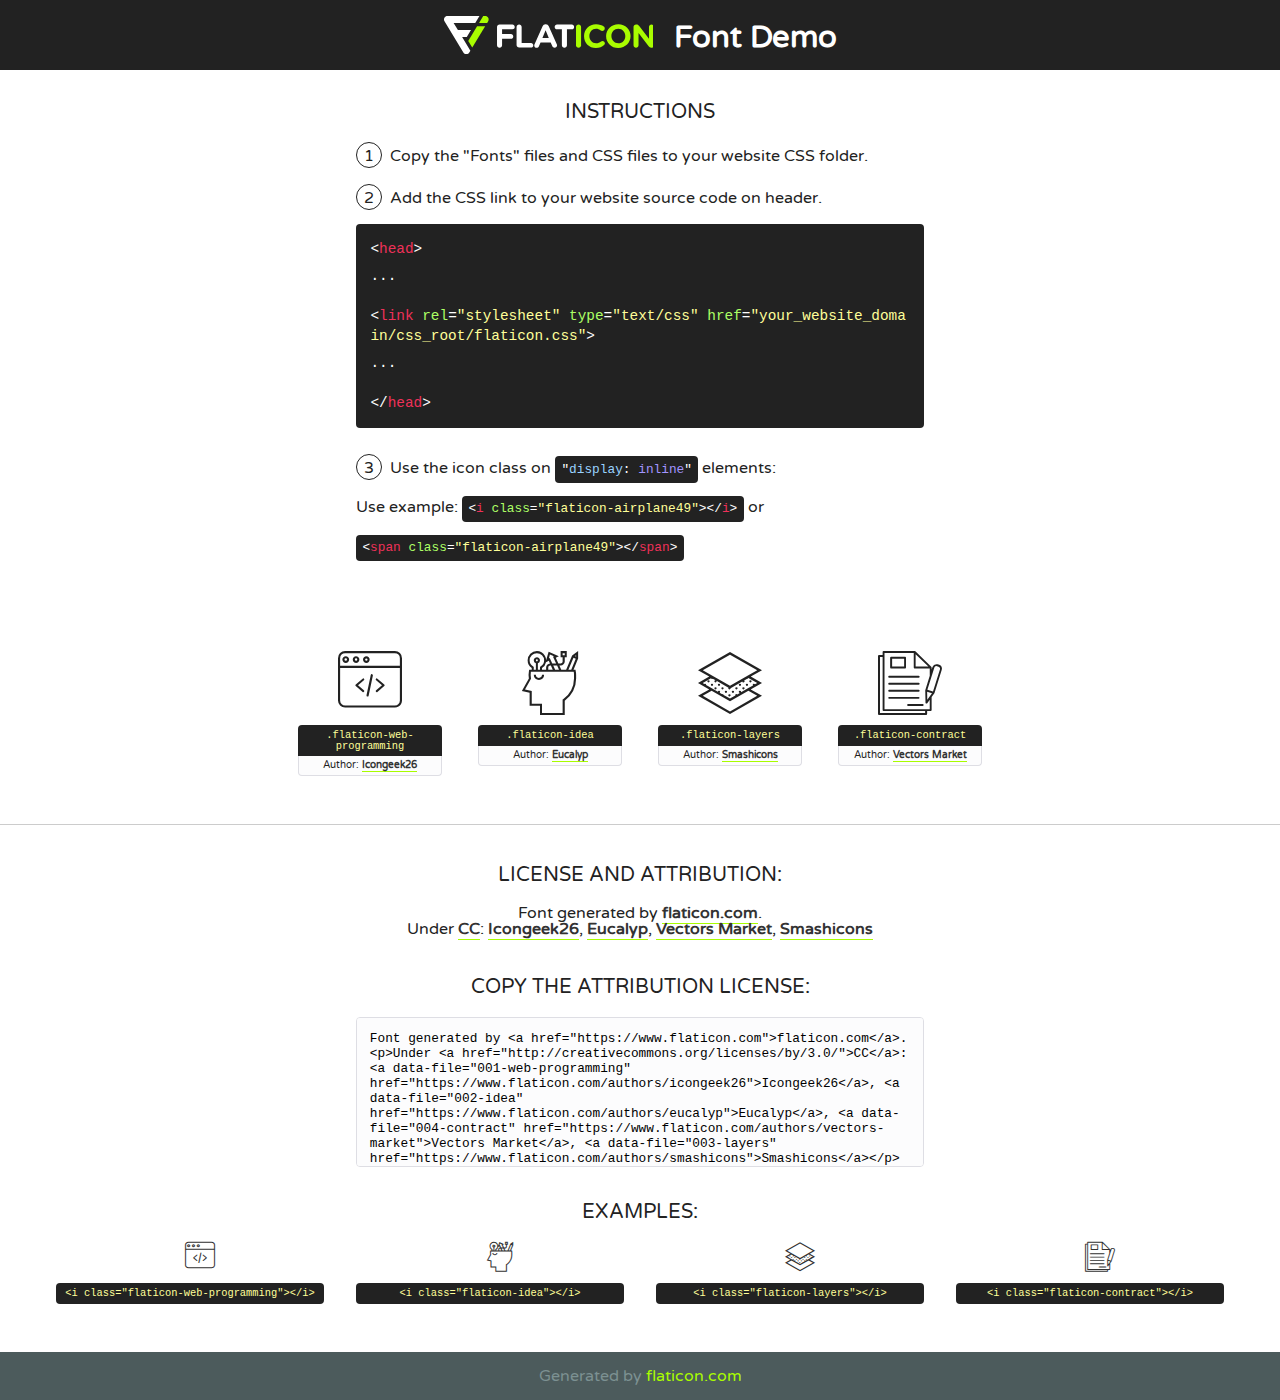
<file: fonts/flaticon/font/flaticon.html>
<!DOCTYPE html>
<!--
  Flaticon icon font: Flaticon
  Creation date: 12/06/2019 06:16
-->
<html>
<!DOCTYPE html>
<html>

<head>
    <title>Flaticon WebFont</title>
    <link href="http://fonts.googleapis.com/css?family=Varela+Round" rel="stylesheet" type="text/css" />
    <link rel="stylesheet" type="text/css" href="flaticon.css">
    <meta charset="UTF-8">
    <style>
    html, body, div, span, applet, object, iframe,
    h1, h2, h3, h4, h5, h6, p, blockquote, pre,
    a, abbr, acronym, address, big, cite, code,
    del, dfn, em, img, ins, kbd, q, s, samp,
    small, strike, strong, sub, sup, tt, var,
    b, u, i, center,
    dl, dt, dd, ol, ul, li,
    fieldset, form, label, legend,
    table, caption, tbody, tfoot, thead, tr, th, td,
    article, aside, canvas, details, embed, 
    figure, figcaption, footer, header, hgroup, 
    menu, nav, output, ruby, section, summary,
    time, mark, audio, video {
        margin: 0;
        padding: 0;
        border: 0;
        font-size: 100%;
        font: inherit;
        vertical-align: baseline;
    }
    /* HTML5 display-role reset for older browsers */
    article, aside, details, figcaption, figure, 
    footer, header, hgroup, menu, nav, section {
        display: block;
    }
    body {
        line-height: 1;
    }
    ol, ul {
        list-style: none;
    }
    blockquote, q {
        quotes: none;
    }
    blockquote:before, blockquote:after,
    q:before, q:after {
        content: '';
        content: none;
    }
    table {
        border-collapse: collapse;
        border-spacing: 0;
    }
    body {
        font-family: 'Varela Round', Helvetica, Arial, sans-serif;
        font-size: 16px;
        color: #222;
    }
    a {
        color: #333;
        border-bottom: 1px solid #a9fd00;
        font-weight: bold;
        text-decoration: none;
    }
    * {
        -moz-box-sizing: border-box;
        -webkit-box-sizing: border-box;
        box-sizing: border-box;
        margin: 0;
        padding: 0;
    }
    [class^="flaticon-"]:before, [class*=" flaticon-"]:before, [class^="flaticon-"]:after, [class*=" flaticon-"]:after {
        font-family: Flaticon;
        font-size: 30px;
        font-style: normal;
        margin-left: 20px;
        color: #333;
    }
    .wrapper {
        max-width: 600px;
        margin: auto;
        padding: 0 1em;
    }
    .title {
        font-size: 1.25em;
        text-align: center;
        margin-bottom: 1em;
        text-transform: uppercase;
    }
    header {
        text-align: center;
        background-color: #222;
        color: #fff;
        padding: 1em;
    }
    header .logo {
        width: 210px;
        height: 38px;
        display: inline-block;
        vertical-align: middle;
        margin-right: 1em;
        border: none;
    }
    header strong {
        font-size: 1.95em;
        font-weight: bold;
        vertical-align: middle;
        margin-top: 5px;
        display: inline-block;
    }
    .demo {
        margin: 2em auto;
        line-height: 1.25em;
    }
    .demo ul li {
        margin-bottom: 1em;
    }
    .demo ul li .num {
        color: #222;
        border-radius: 20px;
        display: inline-block;
        width: 26px;
        padding: 3px;
        height: 26px;
        text-align: center;
        margin-right: 0.5em;
        border: 1px solid #222;
    }
    .demo ul li code {
        background-color: #222;
        border-radius: 4px;
        padding: 0.25em 0.5em;
        display: inline-block;
        color: #fff;
        font-family: Consolas,Monaco,Lucida Console,Liberation Mono,DejaVu Sans Mono,Bitstream Vera Sans Mono,Courier New, monospace;
        font-weight: lighter;
        margin-top: 1em;
        font-size: 0.8em;
        word-break: break-all;
    }
    .demo ul li code.big {
        padding: 1em;
        font-size: 0.9em;
    }
    .demo ul li code .red {
        color: #EF3159;
    }
    .demo ul li code .green {
        color: #ACFF65;
    }
    .demo ul li code .yellow {
        color: #FFFF99;
    }
    .demo ul li code .blue {
        color: #99D3FF;
    }
    .demo ul li code .purple {
        color: #A295FF;
    }
    .demo ul li code .dots {
        margin-top: 0.5em;
        display: block;
    }
    #glyphs {
        border-bottom: 1px solid #ccc;
        padding: 2em 0;
        text-align: center;
    }
    .glyph {
        display: inline-block;
        width: 9em;
        margin: 1em;
        text-align: center;
        vertical-align: top;
        background: #FFF;
    }
    .glyph .glyph-icon {
        padding: 10px;
        display: block;
        font-family:"Flaticon";
        font-size: 64px;
        line-height: 1;
    }
    .glyph .glyph-icon:before {
        font-size: 64px;
        color: #222;
        margin-left: 0;
    }
    .class-name {
        font-size: 0.65em;
        background-color: #222;
        color: #fff;
        border-radius: 4px 4px 0 0;
        padding: 0.5em;
        color: #FFFF99;
        font-family: Consolas,Monaco,Lucida Console,Liberation Mono,DejaVu Sans Mono,Bitstream Vera Sans Mono,Courier New, monospace;
    }
    .author-name {
        font-size: 0.6em;
        background-color: #fcfcfd;
        border: 1px solid #DEDEE4;
        border-top: 0;
        border-radius: 0 0 4px 4px;
        padding: 0.5em;
    }
    .class-name:last-child {
        font-size: 10px;
        color:#888;
    }
    .class-name:last-child a {
        font-size: 10px;
        color:#555;
    }
    .class-name:last-child a:hover {
        color:#a9fd00;
    }
    .glyph > input {
        display: block;
        width: 100px;
        margin: 5px auto;
        text-align: center;
        font-size: 12px;
        cursor: text;
    }
    .glyph > input.icon-input {
        font-family:"Flaticon";
        font-size: 16px;
        margin-bottom: 10px;
    }
    .attribution .title {
        margin-top: 2em;
    }
    .attribution textarea {
        background-color: #fcfcfd;
        padding: 1em;
        border: none;
        box-shadow: none;
        border: 1px solid #DEDEE4;
        border-radius: 4px;
        resize: none;
        width: 100%;
        height: 150px;
        font-size: 0.8em;
        font-family: Consolas,Monaco,Lucida Console,Liberation Mono,DejaVu Sans Mono,Bitstream Vera Sans Mono,Courier New, monospace;
        -webkit-appearance: none;
    }
    .iconsuse {
        margin: 2em auto;
        text-align: center;
        max-width: 1200px;
    }
    .iconsuse:after {
        content: '';
        display: table;
        clear: both;
    }
    .iconsuse .image {
        float: left;
        width: 25%;
        padding: 0 1em;
    }
    .iconsuse .image p {
        margin-bottom: 1em;
    }
    .iconsuse .image span {
        display: block;
        font-size: 0.65em;
        background-color: #222;
        color: #fff;
        border-radius: 4px;
        padding: 0.5em;
        color: #FFFF99;
        margin-top: 1em;
        font-family: Consolas,Monaco,Lucida Console,Liberation Mono,DejaVu Sans Mono,Bitstream Vera Sans Mono,Courier New, monospace;
    }
    #footer {
        text-align: center;
        background-color: #4C5B5C;
        color: #7c9192;
        padding: 1em;
    }
    #footer a {
        border: none;
        color: #a9fd00;
        font-weight: normal;
    }
    @media (max-width: 960px) {
        .iconsuse .image {
            width: 50%;
        }
    }
    @media (max-width: 560px) {
        .iconsuse .image {
            width: 100%;
        }
    }
    </style>
</head>

<body class="characters-off">

    <header>
        <a href="https://www.flaticon.com" target="_blank" class="logo">
            <svg version="1.1" xmlns="http://www.w3.org/2000/svg" xmlns:xlink="http://www.w3.org/1999/xlink" xmlns:a="http://ns.adobe.com/AdobeSVGViewerExtensions/3.0/" viewBox="0 0 560.875 102.036" enable-background="new 0 0 560.875 102.036" xml:space="preserve">
                <defs>
                </defs>
                <g>
                    <g class="letters">
                        <path fill="#ffffff" d="M141.596,29.675c0-3.777,2.985-6.767,6.764-6.767h34.438c3.426,0,6.15,2.728,6.15,6.15
                        c0,3.43-2.724,6.149-6.15,6.149h-27.674v13.091h23.719c3.429,0,6.151,2.724,6.151,6.15c0,3.43-2.723,6.149-6.151,6.149h-23.719
                        v17.574c0,3.773-2.986,6.761-6.764,6.761c-3.779,0-6.764-2.989-6.764-6.761V29.675z"></path>
                        <path fill="#ffffff" d="M193.844,29.149c0-3.781,2.985-6.767,6.764-6.767c3.776,0,6.763,2.985,6.763,6.767v42.957h25.039
                        c3.426,0,6.149,2.726,6.149,6.153c0,3.425-2.723,6.15-6.149,6.15h-31.802c-3.779,0-6.764-2.986-6.764-6.768V29.149z"></path>
                        <path fill="#ffffff" d="M241.891,75.71l21.438-48.407c1.492-3.341,4.215-5.357,7.906-5.357h0.792
                        c3.686,0,6.323,2.017,7.815,5.357l21.439,48.407c0.436,0.967,0.701,1.845,0.701,2.723c0,3.602-2.809,6.501-6.414,6.501
                        c-3.161,0-5.269-1.845-6.499-4.655l-4.132-9.661h-27.059l-4.301,10.102c-1.144,2.631-3.426,4.214-6.237,4.214
                        c-3.517,0-6.24-2.81-6.24-6.325C241.1,77.64,241.451,76.677,241.891,75.71z M279.932,58.666l-8.521-20.297l-8.526,20.297H279.932
                        z"></path>
                        <path fill="#ffffff" d="M314.864,35.387H301.86c-3.429,0-6.239-2.813-6.239-6.238c0-3.429,2.811-6.24,6.239-6.24h39.533
                        c3.426,0,6.237,2.811,6.237,6.24c0,3.425-2.811,6.238-6.237,6.238h-13.001v42.785c0,3.773-2.99,6.761-6.764,6.761
                        c-3.779,0-6.764-2.989-6.764-6.761V35.387z"></path>
                        <path fill="#A9FD00" d="M352.615,29.149c0-3.781,2.985-6.767,6.767-6.767c3.774,0,6.761,2.985,6.761,6.767v49.024
                        c0,3.773-2.987,6.761-6.761,6.761c-3.781,0-6.767-2.989-6.767-6.761V29.149z"></path>
                        <path fill="#A9FD00" d="M374.132,53.836v-0.179c0-17.481,13.178-31.801,32.065-31.801c9.22,0,15.459,2.458,20.557,6.238
                        c1.402,1.054,2.637,2.985,2.637,5.357c0,3.692-2.985,6.59-6.681,6.59c-1.845,0-3.071-0.702-4.044-1.319
                        c-3.776-2.813-7.729-4.393-12.562-4.393c-10.364,0-17.831,8.611-17.831,19.154v0.173c0,10.542,7.291,19.329,17.831,19.329
                        c5.715,0,9.492-1.756,13.359-4.834c1.049-0.874,2.458-1.491,4.039-1.491c3.429,0,6.325,2.813,6.325,6.236
                        c0,2.106-1.056,3.78-2.282,4.834c-5.539,4.834-12.036,7.733-21.878,7.733C387.572,85.464,374.132,71.493,374.132,53.836z"></path>
                        <path fill="#A9FD00" d="M433.009,53.836v-0.179c0-17.481,13.79-31.801,32.766-31.801c18.981,0,32.592,14.143,32.592,31.628v0.173
                        c0,17.483-13.785,31.807-32.769,31.807C446.625,85.464,433.009,71.32,433.009,53.836z M484.224,53.836v-0.179
                        c0-10.539-7.725-19.326-18.626-19.326c-10.893,0-18.449,8.611-18.449,19.154v0.173c0,10.542,7.73,19.329,18.626,19.329
                        C476.676,72.986,484.224,64.378,484.224,53.836z"></path>
                        <path fill="#A9FD00" d="M506.233,29.321c0-3.774,2.99-6.763,6.767-6.763h1.401c3.252,0,5.183,1.583,7.029,3.953l26.093,34.265
                        V29.059c0-3.692,2.99-6.677,6.681-6.677c3.683,0,6.671,2.985,6.671,6.677v48.934c0,3.78-2.987,6.765-6.764,6.765h-0.436
                        c-3.257,0-5.188-1.581-7.034-3.953l-27.056-35.492v32.944c0,3.687-2.985,6.676-6.678,6.676c-3.683,0-6.673-2.989-6.673-6.676
                        V29.321z"></path>
                    </g>
                    <g class="insignia">
                        <path fill="#ffffff" d="M48.372,56.137h12.517l11.156-18.537H37.186L25.688,18.539h57.825L94.668,0H9.271
                        C5.925,0,2.842,1.801,1.198,4.716c-1.644,2.907-1.593,6.482,0.134,9.343l50.38,83.501c1.678,2.781,4.689,4.476,7.938,4.476
                        c3.246,0,6.257-1.695,7.935-4.476l2.898-4.804L48.372,56.137z"></path>
                        <g class="i">
                            <path fill="#A9FD00" d="M93.575,18.539h0.031v0.004l21.652,0.004l2.705-4.488c1.727-2.861,1.778-6.436,0.133-9.343
                            C116.454,1.801,113.371,0,110.026,0h-5.294L93.575,18.539z"></path>
                            <polygon fill="#A9FD00" points="88.291,27.356 64.725,66.486 75.519,84.404 109.942,27.356"></polygon>
                        </g>
                    </g>
                </g>
            </svg>
        </a>
        <strong>Font Demo</strong>
    </header>


    <section class="demo wrapper">

        <p class="title">Instructions</p>

        <ul>
            <li>
                <span class="num">1</span>Copy the "Fonts" files and CSS files to your website CSS folder.
            </li>
            <li>
                <span class="num">2</span>Add the CSS link to your website source code on header.
                <code class="big">
                    &lt;<span class="red">head</span>&gt;
                    <br/><span class="dots">...</span>
                    <br/>&lt;<span class="red">link</span> <span class="green">rel</span>=<span class="yellow">"stylesheet"</span> <span class="green">type</span>=<span class="yellow">"text/css"</span> <span class="green">href</span>=<span class="yellow">"your_website_domain/css_root/flaticon.css"</span>&gt;
                    <br/><span class="dots">...</span>
                    <br/>&lt;/<span class="red">head</span>&gt;
                </code>
            </li>

            <li>
                <p>
                    <span class="num">3</span>Use the icon class on <code>"<span class="blue">display</span>:<span class="purple"> inline</span>"</code> elements:
                    <br />
                    Use example: <code>&lt;<span class="red">i</span> <span class="green">class</span>=<span class="yellow">&quot;flaticon-airplane49&quot;</span>&gt;&lt;/<span class="red">i</span>&gt;</code> or <code>&lt;<span class="red">span</span> <span class="green">class</span>=<span class="yellow">&quot;flaticon-airplane49&quot;</span>&gt;&lt;/<span class="red">span</span>&gt;</code>
            </li>
        </ul>

    </section>




   <section id="glyphs">          
    
      
        <div class="glyph"><div class="glyph-icon flaticon-web-programming"></div>
            <div class="class-name">.flaticon-web-programming</div>
            <div class="author-name">Author: <a data-file="001-web-programming" href="https://www.flaticon.com/authors/icongeek26">Icongeek26</a> </div> 
        </div>        
        
        <div class="glyph"><div class="glyph-icon flaticon-idea"></div>
            <div class="class-name">.flaticon-idea</div>
            <div class="author-name">Author: <a data-file="002-idea" href="https://www.flaticon.com/authors/eucalyp">Eucalyp</a> </div> 
        </div>        
        
        <div class="glyph"><div class="glyph-icon flaticon-layers"></div>
            <div class="class-name">.flaticon-layers</div>
            <div class="author-name">Author: <a data-file="003-layers" href="https://www.flaticon.com/authors/smashicons">Smashicons</a> </div> 
        </div>        
        
        <div class="glyph"><div class="glyph-icon flaticon-contract"></div>
            <div class="class-name">.flaticon-contract</div>
            <div class="author-name">Author: <a data-file="004-contract" href="https://www.flaticon.com/authors/vectors-market">Vectors Market</a> </div> 
        </div>        
        

    </section>



    <section class="attribution wrapper"   style="text-align:center;">

      <div class="title">License and attribution:</div><div class="attrDiv">Font generated by <a href="https://www.flaticon.com">flaticon.com</a>. <div><p>Under <a href="http://creativecommons.org/licenses/by/3.0/">CC</a>: <a data-file="001-web-programming" href="https://www.flaticon.com/authors/icongeek26">Icongeek26</a>, <a data-file="002-idea" href="https://www.flaticon.com/authors/eucalyp">Eucalyp</a>, <a data-file="004-contract" href="https://www.flaticon.com/authors/vectors-market">Vectors Market</a>, <a data-file="003-layers" href="https://www.flaticon.com/authors/smashicons">Smashicons</a></p>  </div>
      </div>
      <div class="title">Copy the Attribution License:</div>

    <textarea onclick="this.focus();this.select();">Font generated by &lt;a href=&quot;https://www.flaticon.com&quot;&gt;flaticon.com&lt;/a&gt;. <p>Under <a href="http://creativecommons.org/licenses/by/3.0/">CC</a>: <a data-file="001-web-programming" href="https://www.flaticon.com/authors/icongeek26">Icongeek26</a>, <a data-file="002-idea" href="https://www.flaticon.com/authors/eucalyp">Eucalyp</a>, <a data-file="004-contract" href="https://www.flaticon.com/authors/vectors-market">Vectors Market</a>, <a data-file="003-layers" href="https://www.flaticon.com/authors/smashicons">Smashicons</a></p>  
     </textarea>

    </section>

    <section class="iconsuse">

          <div class="title">Examples:</div>            
             
            <div class="image">
                <p>
                    <i class="glyph-icon flaticon-web-programming"></i> 
                    <span>&lt;i class=&quot;flaticon-web-programming&quot;&gt;&lt;/i&gt;</span>
                </p>
            </div>
            
            <div class="image">
                <p>
                    <i class="glyph-icon flaticon-idea"></i> 
                    <span>&lt;i class=&quot;flaticon-idea&quot;&gt;&lt;/i&gt;</span>
                </p>
            </div>
            
            <div class="image">
                <p>
                    <i class="glyph-icon flaticon-layers"></i> 
                    <span>&lt;i class=&quot;flaticon-layers&quot;&gt;&lt;/i&gt;</span>
                </p>
            </div>
            
            <div class="image">
                <p>
                    <i class="glyph-icon flaticon-contract"></i> 
                    <span>&lt;i class=&quot;flaticon-contract&quot;&gt;&lt;/i&gt;</span>
                </p>
            </div>
                       
        </div>
                            
    </section>

<div id="footer">
    <div>Generated by <a href="https://www.flaticon.com">flaticon.com</a>
    </div>
</div>



</body>
</html>
</file>
<file: fonts/flaticon/font/flaticon.css>
/*
  	Flaticon icon font: Flaticon
  	Creation date: 12/06/2019 06:16
  	*/

@font-face {
  font-family: "Flaticon";
  src: url("./Flaticon.eot");
  src: url("./Flaticon.eot?#iefix") format("embedded-opentype"),
       url("./Flaticon.woff2") format("woff2"),
       url("./Flaticon.woff") format("woff"),
       url("./Flaticon.ttf") format("truetype"),
       url("./Flaticon.svg#Flaticon") format("svg");
  font-weight: normal;
  font-style: normal;
}

@media screen and (-webkit-min-device-pixel-ratio:0) {
  @font-face {
    font-family: "Flaticon";
    src: url("./Flaticon.svg#Flaticon") format("svg");
  }
}

[class^="flaticon-"]:before, [class*=" flaticon-"]:before,
[class^="flaticon-"]:after, [class*=" flaticon-"]:after {   
  font-family: Flaticon;
        font-size: 20px;
font-style: normal;
margin-left: 20px;
}

.flaticon-web-programming:before { content: "\f100"; }
.flaticon-idea:before { content: "\f101"; }
.flaticon-layers:before { content: "\f102"; }
.flaticon-contract:before { content: "\f103"; }
</file>
